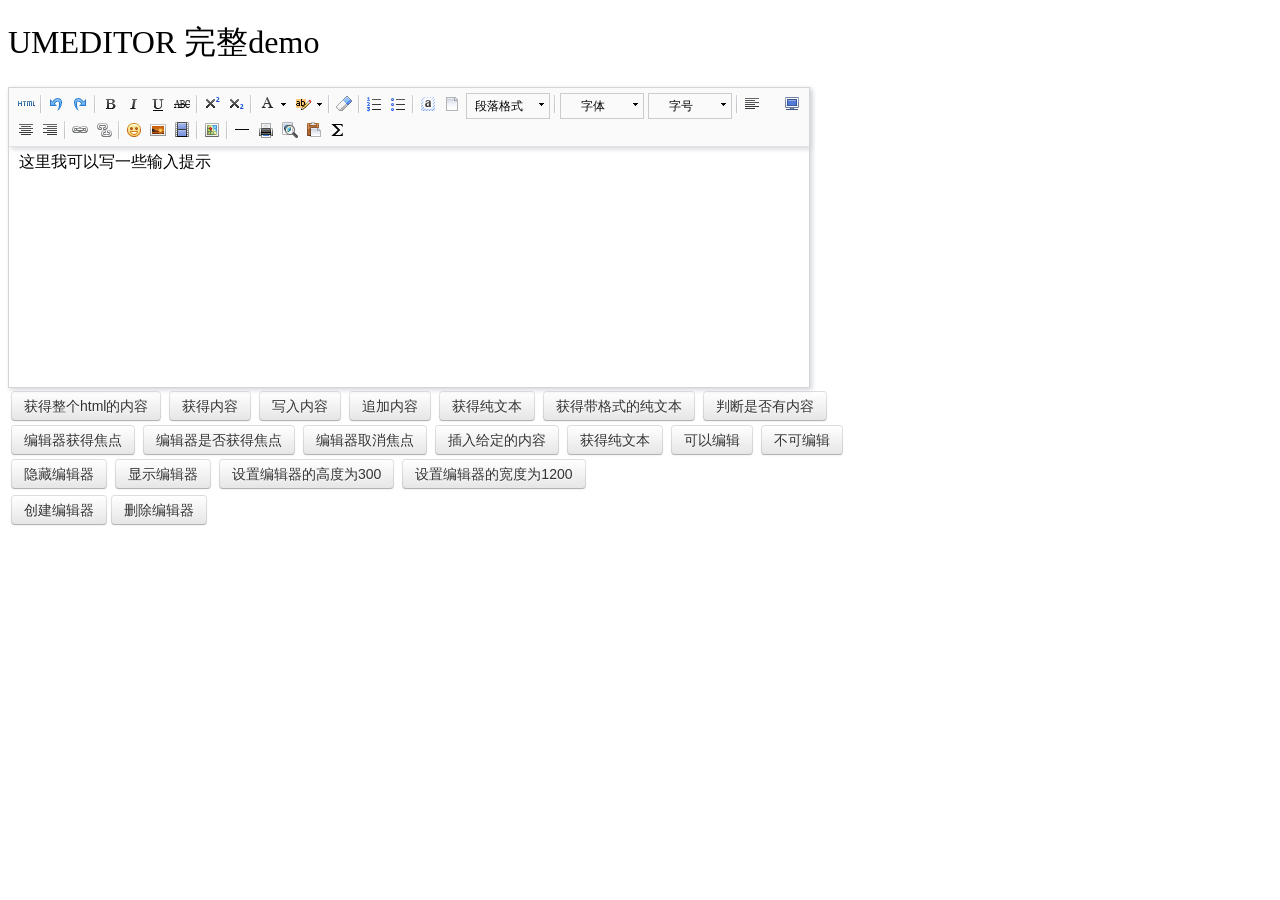
<file: Public/umeditor1_2_2-utf8-php/index.html>
<!DOCTYPE HTML>
<html>
<head>

    <meta http-equiv="Content-Type" content="text/html;charset=utf-8"/>
    <title>UMEDITOR 完整demo</title>
    <meta http-equiv="Content-Type" content="text/html; charset=utf-8"/>
    <link href="themes/default/css/umeditor.css" type="text/css" rel="stylesheet">
    <script type="text/javascript" src="third-party/jquery.min.js"></script>
    <script type="text/javascript" charset="utf-8" src="umeditor.config.js"></script>
    <script type="text/javascript" charset="utf-8" src="umeditor.min.js"></script>
    <script type="text/javascript" src="lang/zh-cn/zh-cn.js"></script>
    <style type="text/css">
        h1{
            font-family: "微软雅黑";
            font-weight: normal;
        }
        .btn {
            display: inline-block;
            *display: inline;
            padding: 4px 12px;
            margin-bottom: 0;
            *margin-left: .3em;
            font-size: 14px;
            line-height: 20px;
            color: #333333;
            text-align: center;
            text-shadow: 0 1px 1px rgba(255, 255, 255, 0.75);
            vertical-align: middle;
            cursor: pointer;
            background-color: #f5f5f5;
            *background-color: #e6e6e6;
            background-image: -moz-linear-gradient(top, #ffffff, #e6e6e6);
            background-image: -webkit-gradient(linear, 0 0, 0 100%, from(#ffffff), to(#e6e6e6));
            background-image: -webkit-linear-gradient(top, #ffffff, #e6e6e6);
            background-image: -o-linear-gradient(top, #ffffff, #e6e6e6);
            background-image: linear-gradient(to bottom, #ffffff, #e6e6e6);
            background-repeat: repeat-x;
            border: 1px solid #cccccc;
            *border: 0;
            border-color: #e6e6e6 #e6e6e6 #bfbfbf;
            border-color: rgba(0, 0, 0, 0.1) rgba(0, 0, 0, 0.1) rgba(0, 0, 0, 0.25);
            border-bottom-color: #b3b3b3;
            -webkit-border-radius: 4px;
            -moz-border-radius: 4px;
            border-radius: 4px;
            filter: progid:DXImageTransform.Microsoft.gradient(startColorstr='#ffffffff', endColorstr='#ffe6e6e6', GradientType=0);
            filter: progid:DXImageTransform.Microsoft.gradient(enabled=false);
            *zoom: 1;
            -webkit-box-shadow: inset 0 1px 0 rgba(255, 255, 255, 0.2), 0 1px 2px rgba(0, 0, 0, 0.05);
            -moz-box-shadow: inset 0 1px 0 rgba(255, 255, 255, 0.2), 0 1px 2px rgba(0, 0, 0, 0.05);
            box-shadow: inset 0 1px 0 rgba(255, 255, 255, 0.2), 0 1px 2px rgba(0, 0, 0, 0.05);
        }

        .btn:hover,
        .btn:focus,
        .btn:active,
        .btn.active,
        .btn.disabled,
        .btn[disabled] {
            color: #333333;
            background-color: #e6e6e6;
            *background-color: #d9d9d9;
        }

        .btn:active,
        .btn.active {
            background-color: #cccccc \9;
        }

        .btn:first-child {
            *margin-left: 0;
        }

        .btn:hover,
        .btn:focus {
            color: #333333;
            text-decoration: none;
            background-position: 0 -15px;
            -webkit-transition: background-position 0.1s linear;
            -moz-transition: background-position 0.1s linear;
            -o-transition: background-position 0.1s linear;
            transition: background-position 0.1s linear;
        }

        .btn:focus {
            outline: thin dotted #333;
            outline: 5px auto -webkit-focus-ring-color;
            outline-offset: -2px;
        }

        .btn.active,
        .btn:active {
            background-image: none;
            outline: 0;
            -webkit-box-shadow: inset 0 2px 4px rgba(0, 0, 0, 0.15), 0 1px 2px rgba(0, 0, 0, 0.05);
            -moz-box-shadow: inset 0 2px 4px rgba(0, 0, 0, 0.15), 0 1px 2px rgba(0, 0, 0, 0.05);
            box-shadow: inset 0 2px 4px rgba(0, 0, 0, 0.15), 0 1px 2px rgba(0, 0, 0, 0.05);
        }

        .btn.disabled,
        .btn[disabled] {
            cursor: default;
            background-image: none;
            opacity: 0.65;
            filter: alpha(opacity=65);
            -webkit-box-shadow: none;
            -moz-box-shadow: none;
            box-shadow: none;
        }
    </style>
</head>
<body>
<h1>UMEDITOR 完整demo</h1>

<!--style给定宽度可以影响编辑器的最终宽度-->
<script type="text/plain" id="myEditor" style="width:1000px;height:240px;">
    <p>这里我可以写一些输入提示</p>
</script>


<div class="clear"></div>
<div id="btns">
    <table>
        <tr>
            <td>
                <button class="btn" unselected="on" onclick="getAllHtml()">获得整个html的内容</button>&nbsp;
                <button class="btn" onclick="getContent()">获得内容</button>&nbsp;
                <button class="btn" onclick="setContent()">写入内容</button>&nbsp;
                <button class="btn" onclick="setContent(true)">追加内容</button>&nbsp;
                <button class="btn" onclick="getContentTxt()">获得纯文本</button>&nbsp;
                <button class="btn" onclick="getPlainTxt()">获得带格式的纯文本</button>&nbsp;
                <button class="btn" onclick="hasContent()">判断是否有内容</button>
            </td>
        </tr>
        <tr>
            <td>
                <button class="btn" onclick="setFocus()">编辑器获得焦点</button>&nbsp;
                <button class="btn" onmousedown="isFocus();return false;">编辑器是否获得焦点</button>&nbsp;
                <button class="btn" onclick="doBlur()">编辑器取消焦点</button>&nbsp;
                <button class="btn" onclick="insertHtml()">插入给定的内容</button>&nbsp;
                <button class="btn" onclick="getContentTxt()">获得纯文本</button>&nbsp;
                <button class="btn" id="enable" onclick="setEnabled()">可以编辑</button>&nbsp;
                <button class="btn" onclick="setDisabled()">不可编辑</button>
            </td>
        </tr>
        <tr>
            <td>
                <button class="btn" onclick="UM.getEditor('myEditor').setHide()">隐藏编辑器</button>&nbsp;
                <button class="btn" onclick="UM.getEditor('myEditor').setShow()">显示编辑器</button>&nbsp;
                <button class="btn" onclick="UM.getEditor('myEditor').setHeight(300)">设置编辑器的高度为300</button>&nbsp;
                <button class="btn" onclick="UM.getEditor('myEditor').setWidth(1200)">设置编辑器的宽度为1200</button>
            </td>
        </tr>

    </table>
</div>
<table>
    <tr>
        <td>
            <button class="btn" onclick="createEditor()"/>创建编辑器</button>
            <button class="btn" onclick="deleteEditor()"/>删除编辑器</button>
        </td>
    </tr>
</table>

<div>
    <h3 id="focush2"></h3>
</div>
<script type="text/javascript">
    //实例化编辑器
    var um = UM.getEditor('myEditor');
    um.addListener('blur',function(){
        $('#focush2').html('编辑器失去焦点了')
    });
    um.addListener('focus',function(){
        $('#focush2').html('')
    });
    //按钮的操作
    function insertHtml() {
        var value = prompt('插入html代码', '');
        um.execCommand('insertHtml', value)
    }
    function isFocus(){
        alert(um.isFocus())
    }
    function doBlur(){
        um.blur()
    }
    function createEditor() {
        enableBtn();
        um = UM.getEditor('myEditor');
    }
    function getAllHtml() {
        alert(UM.getEditor('myEditor').getAllHtml())
    }
    function getContent() {
        var arr = [];
        arr.push("使用editor.getContent()方法可以获得编辑器的内容");
        arr.push("内容为：");
        arr.push(UM.getEditor('myEditor').getContent());
        alert(arr.join("\n"));
    }
    function getPlainTxt() {
        var arr = [];
        arr.push("使用editor.getPlainTxt()方法可以获得编辑器的带格式的纯文本内容");
        arr.push("内容为：");
        arr.push(UM.getEditor('myEditor').getPlainTxt());
        alert(arr.join('\n'))
    }
    function setContent(isAppendTo) {
        var arr = [];
        arr.push("使用editor.setContent('欢迎使用umeditor')方法可以设置编辑器的内容");
        UM.getEditor('myEditor').setContent('欢迎使用umeditor', isAppendTo);
        alert(arr.join("\n"));
    }
    function setDisabled() {
        UM.getEditor('myEditor').setDisabled('fullscreen');
        disableBtn("enable");
    }

    function setEnabled() {
        UM.getEditor('myEditor').setEnabled();
        enableBtn();
    }

    function getText() {
        //当你点击按钮时编辑区域已经失去了焦点，如果直接用getText将不会得到内容，所以要在选回来，然后取得内容
        var range = UM.getEditor('myEditor').selection.getRange();
        range.select();
        var txt = UM.getEditor('myEditor').selection.getText();
        alert(txt)
    }

    function getContentTxt() {
        var arr = [];
        arr.push("使用editor.getContentTxt()方法可以获得编辑器的纯文本内容");
        arr.push("编辑器的纯文本内容为：");
        arr.push(UM.getEditor('myEditor').getContentTxt());
        alert(arr.join("\n"));
    }
    function hasContent() {
        var arr = [];
        arr.push("使用editor.hasContents()方法判断编辑器里是否有内容");
        arr.push("判断结果为：");
        arr.push(UM.getEditor('myEditor').hasContents());
        alert(arr.join("\n"));
    }
    function setFocus() {
        UM.getEditor('myEditor').focus();
    }
    function deleteEditor() {
        disableBtn();
        UM.getEditor('myEditor').destroy();
    }
    function disableBtn(str) {
        var div = document.getElementById('btns');
        var btns = domUtils.getElementsByTagName(div, "button");
        for (var i = 0, btn; btn = btns[i++];) {
            if (btn.id == str) {
                domUtils.removeAttributes(btn, ["disabled"]);
            } else {
                btn.setAttribute("disabled", "true");
            }
        }
    }
    function enableBtn() {
        var div = document.getElementById('btns');
        var btns = domUtils.getElementsByTagName(div, "button");
        for (var i = 0, btn; btn = btns[i++];) {
            domUtils.removeAttributes(btn, ["disabled"]);
        }
    }
</script>

</body>
</html>
</file>
<file: Public/umeditor1_2_2-utf8-php/themes/default/css/umeditor.css>
.edui-container{
    position: relative;
    border: 1px solid #d4d4d4;
    box-shadow: 2px 2px 5px #d3d6da;
    background-color: #fff;
}
.edui-container .edui-toolbar{
    position: relative;
    width:auto;
    border-bottom: 1px solid #e1e1e1;
    box-shadow: 2px 2px 5px #d3d6da;
    background-color: #fafafa;
    z-index: 99999;
}
.edui-toolbar .edui-btn-toolbar{
    position: relative;
    padding: 5px;
}
.edui-container .edui-editor-body{
    background-color: #fff;
}
.edui-editor-body .edui-body-container{
}

.edui-editor-body .edui-body-container p{margin:5px 0;}
.edui-editor-body .edui-body-container{
    border:0;
    outline:none;
    cursor:text;
    padding:0 10px 0;
    overflow:auto;
    display:block;
    word-wrap:break-word;
    font-size:16px;
    font-family:sans-serif;
}
.edui-editor-body.focus{border:1px solid #5c9dff}
.edui-editor-body table{margin:10px 0 10px;border-collapse:collapse;display:table;}
.edui-editor-body td{padding: 5px 10px;border: 1px solid #DDD;}
.edui-editor-body iframe.mathquill-embedded-latex{
    border: 0px;
    padding: 0px;
    display: inline;
    margin: 0px;
    background: none;
    vertical-align: middle;
    width: 0px;
    height: 0px;
}
/*普通按钮*/
.edui-btn-toolbar .edui-btn{
    position: relative;
    display: inline-block;
    vertical-align: top;
    *display: inline;
    *zoom:1;
    width:auto;
    margin: 0 1px;
    padding:1px;
    border:none;
    background: none;
}
.edui-btn-toolbar .edui-btn .edui-icon{
    width: 20px;
    height: 20px;
    margin: 0;
    padding:0;
    background-repeat: no-repeat;
    background-image: url(../images/icons.png);
    background-image: url(../images/icons.gif) \9;
}

/*状态反射*/
.edui-btn-toolbar .edui-btn.edui-hover,
.edui-btn-toolbar .edui-btn.edui-active{
    background-color: #d5e1f2;
    padding: 0;
    border: 1px solid #a3bde3;
    _z-index: 1;
}
.edui-btn-toolbar .edui-btn.edui-disabled{
    opacity: 0.3;
    filter: alpha(opacity = 30);
}
.edui-btn-toolbar .edui-btn .edui-icon-source {
    background-position:-260px -0px;
}
.edui-btn-toolbar .edui-btn .edui-icon-undo {
    background-position: -160px 0;
}
.edui-btn-toolbar .edui-btn .edui-icon-redo {
    background-position: -100px 0;
}
.edui-btn-toolbar  .edui-btn .edui-icon-bold{
    background-position: 0 0;
}
.edui-btn-toolbar  .edui-btn .edui-icon-italic {
    background-position: -60px 0;
}
.edui-btn-toolbar  .edui-btn .edui-icon-underline  {
    background-position: -140px 0
}
.edui-btn-toolbar .edui-btn .edui-icon-strikethrough {
    background-position: -120px 0;
}

.edui-btn-toolbar .edui-btn .edui-icon-superscript {
    background-position: -620px 0;
}
.edui-btn-toolbar .edui-btn .edui-icon-subscript {
    background-position:  -600px 0;
}
.edui-btn-toolbar .edui-btn .edui-icon-font, .edui-btn-toolbar .edui-btn .edui-icon-forecolor {
    background-position: -720px 0;
}

.edui-btn-toolbar .edui-btn .edui-icon-backcolor {
    background-position: -760px 0;
}

.edui-btn-toolbar .edui-btn .edui-icon-insertorderedlist {
    background-position: -80px 0;
}
.edui-btn-toolbar .edui-btn .edui-icon-insertunorderedlist {
    background-position:   -20px 0;
}
.edui-btn-toolbar .edui-btn .edui-icon-selectall {
    background-position: -400px -20px;
}
.edui-btn-toolbar .edui-btn .edui-icon-cleardoc {
    background-position: -520px 0;
}
.edui-btn-toolbar .edui-btn .edui-icon-paragraph {
    background-position: -140px 0;
}

.edui-btn-toolbar .edui-btn .edui-icon-fontfamily {
    background-position: -140px 0;
}

.edui-btn-toolbar .edui-btn .edui-icon-fontsize {
    background-position: -140px 0;
}

.edui-btn-toolbar .edui-btn .edui-icon-justifyleft {
    background-position: -460px 0;
}

.edui-btn-toolbar .edui-btn .edui-icon-justifycenter {
    background-position: -420px 0;
}

.edui-btn-toolbar .edui-btn .edui-icon-justifyright {
    background-position:-480px 0;
}

.edui-btn-toolbar .edui-btn .edui-icon-justifyjustify {
    background-position: -440px 0;
}

.edui-btn-toolbar .edui-btn .edui-icon-link {
    background-position: -500px 0;
}

.edui-btn-toolbar .edui-btn .edui-icon-unlink {
    background-position: -640px 0;
}

.edui-btn-toolbar .edui-btn .edui-icon-image {
    background-position: -380px 0;
}

.edui-btn-toolbar .edui-btn .edui-icon-emotion {
    background-position: -60px -20px;
}
.edui-btn-toolbar .edui-btn .edui-icon-video {
    background-position: -320px -20px;
}

.edui-btn-toolbar .edui-btn .edui-icon-map {
    background-position:  -40px -40px;
}

.edui-btn-toolbar .edui-btn .edui-icon-gmap {
    background-position:  -260px -40px;
}
.edui-btn-toolbar .edui-btn .edui-icon-horizontal {
    background-position: -360px 0;
}

.edui-btn-toolbar .edui-btn .edui-icon-print {
    background-position: -440px -20px;
}
.edui-btn-toolbar .edui-btn .edui-icon-preview {
    background-position: -420px -20px;
}

.edui-btn-toolbar .edui-btn-fullscreen{
    float:right;
}
.edui-btn-toolbar .edui-btn .edui-icon-fullscreen {
    background-position: -100px -20px;
}

.edui-btn-toolbar .edui-btn .edui-icon-removeformat {
    background-position: -580px 0;
}
.edui-btn-toolbar .edui-btn .edui-icon-drafts {
    background-position: -560px 0;
}
.edui-btn-toolbar .edui-btn .edui-icon-formula {
    background-position: -80px -20px;
}
.edui-btn-toolbar .edui-splitbutton{
    position: relative;
    display: inline-block ;
    vertical-align: top;
    *display: inline ;
    *zoom:1;
    margin:0 2px;
}
.edui-splitbutton .edui-btn{
    margin: 0;
}
.edui-splitbutton .edui-caret{
    position: relative;
    display: inline-block ;
    vertical-align: top;
    *display: inline ;
    *zoom:1;
    width: 8px;
    height: 20px;
    background: url(../images/icons.png) -741px 0;
    _background: url(../images/icons.gif) -741px 0;
}

.edui-btn-toolbar .edui-splitbutton,
.edui-btn-toolbar .edui-splitbutton{
    _border: none;
}

/*状态反射*/
.edui-btn-toolbar .edui-splitbutton.edui-hover .edui-btn{
    background-color: #d5e1f2;
}

.edui-btn-toolbar .edui-splitbutton.edui-disabled{
    opacity: 0.3;
    filter: alpha(opacity = 30);
}
.edui-btn-toolbar .edui-splitbutton.edui-disabled .edui-caret{
    opacity: 0.3 \0;
    filter: alpha(opacity = 30)\0;
}


.edui-btn-toolbar .edui-combobox{
    border: 1px solid #CCC;
    padding:0;
    margin:0 2px;
    line-height: 20px;
}
.edui-combobox .edui-button-label{
    position: relative;
    display: inline-block;
    vertical-align: top;
    *display: inline ;
    *zoom:1;
    width:60px;
    height:20px;
    line-height: 20px;
    padding: 2px;
    margin: 0;
    font-size: 12px;
    text-align: center;
    cursor: default;
}
.edui-combobox  .edui-button-spacing{
    position: relative;
    display: inline-block ;
    vertical-align: top;
    *display: inline ;
    *zoom:1;
    height:20px;
    margin: 0;
    padding:0 3px;
}
.edui-combobox .edui-caret{
    position: relative;
    display: inline-block ;
    vertical-align: top;
    *display: inline ;
    *zoom:1;
    height:20px;
    width: 12px;
    margin: 0;
    padding: 0;
    background: url(../images/icons.png) -741px 0;
    _background: url(../images/icons.gif) -741px 0;
}
.edui-btn-toolbar .edui-combobox.edui-disabled{
    opacity: 0.2;
    filter: alpha(opacity = 20);
}
.edui-btn-toolbar .edui-combobox.edui-disabled .edui-button-label,
.edui-btn-toolbar .edui-combobox.edui-disabled .edui-caret{
    opacity: 0.2 \0;
    filter: alpha(opacity = 20)\0;
}
.edui-combobox-menu{
    position: absolute;
    top: 100%;
    left: 0;
    display: none;
    list-style: none;
    text-decoration: none;
    margin: 0;
    padding:5px;
    background-color: #ffffff;
    border: 1px solid #ccc;
    font-size: 12px;
    box-shadow: 2px 2px 5px #d3d6da;
    min-width: 160px;
    _width: 160px;
}

.edui-combobox-menu .edui-combobox-item {
    display: block;
    border: 1px solid white;
}

.edui-combobox-menu .edui-combobox-item-label {
    height: 25px;
    line-height: 25px;
    display: inline-block;
    _display: inline;
    _zoom: 1;
    margin-left: 10px;
}

.edui-combobox-menu .edui-combobox-item:hover, .edui-combobox-menu .edui-combobox-stack-item:hover, .edui-combobox-menu .edui-combobox-item-hover {
    background-color: #d5e1f2;
    padding: 0;
    border: 1px solid #a3bde3;
}

.edui-combobox-menu .edui-combobox-item .edui-combobox-icon {
    display: inline-block;
    *zoom: 1;
    *display: inline;
    width: 24px;
    height: 25px;
    background: red;
    vertical-align: bottom;
    background: url(../images/ok.gif) no-repeat 1000px 1000px;
}

.edui-combobox-menu .edui-combobox-checked .edui-combobox-icon {
    background-position: 10px 7px;
}


.edui-combobox-menu .edui-combobox-item-separator {
    min-width: 160px;
    height: 1px;
    line-height: 1px;
    overflow: hidden;
    background: #d3d3d3;
    margin: 5px 0;
    *margin-top: -8px;
}

/* 字体样式校正 */

.edui-combobox-fontsize .edui-combobox-item-0.edui-combobox-checked .edui-combobox-icon {
    background-position: 10px 7px;
}

.edui-combobox-fontsize .edui-combobox-item-1.edui-combobox-checked .edui-combobox-icon {
    background-position: 10px 7px;
}

.edui-combobox-fontsize .edui-combobox-item-2.edui-combobox-checked .edui-combobox-icon {
    background-position: 10px 7px;
}

.edui-combobox-fontsize .edui-combobox-item-3.edui-combobox-checked .edui-combobox-icon {
    background-position: 10px 7px;
}

/* 24 */
.edui-combobox-fontsize .edui-combobox-item-4 .edui-combobox-item-label {
    height: 27px;
    line-height: 27px;
}

.edui-combobox-fontsize .edui-combobox-item-4.edui-combobox-checked .edui-combobox-icon {
    background-position: 10px 5px;
}

/* 32 */
.edui-combobox-fontsize .edui-combobox-item-5 .edui-combobox-item-label {
    height: 31px;
    line-height: 31px;
}

.edui-combobox-fontsize .edui-combobox-item-5.edui-combobox-checked .edui-combobox-icon {
    background-position: 10px 4px;
}


/* 48 */
.edui-combobox-fontsize .edui-combobox-item-6 .edui-combobox-item-label {
    height: 47px;
    line-height: 47px;
}

/*.edui-combobox-fontsize .edui-combobox-item-6 .edui-combobox-icon {*/
    /*height: 25px;*/
    /*margin-bottom: 11px;*/
/*}*/

/*.edui-combobox-fontsize .edui-combobox-item-6.edui-combobox-checked .edui-combobox-icon {*/
    /*background-position: 10px 7px;*/
/*}*/


/* 段落样式校正 */
/* h1 */
.edui-combobox-paragraph .edui-combobox-item-1 .edui-combobox-item-label {
    font-size: 32px;
    height: 36px;
    line-height: 36px;
}

.edui-combobox-paragraph .edui-combobox-item-1 .edui-combobox-icon {
    height: 25px;
    margin-bottom: 5px;
}

.edui-combobox-paragraph .edui-combobox-item-1.edui-combobox-checked .edui-combobox-icon {
    background-position: 10px 7px;
}

/* h2 */
.edui-combobox-paragraph .edui-combobox-item-2 .edui-combobox-item-label {
    font-size: 28px;
    height: 27px;
    line-height: 27px;
}

.edui-combobox-paragraph .edui-combobox-item-2 .edui-combobox-icon {
    margin-bottom: 5px;
}

.edui-combobox-paragraph .edui-combobox-item-2.edui-combobox-checked .edui-combobox-icon {
    background-position: 10px 10px;
}

/* h3 */
.edui-combobox-paragraph .edui-combobox-item-3 .edui-combobox-item-label {
    font-size: 24px;
    height: 25px;
    line-height: 25px;
}

.edui-combobox-paragraph .edui-combobox-item-3 .edui-combobox-icon {
    height: 25px;
    margin-bottom: 5px;
}

.edui-combobox-paragraph .edui-combobox-item-3.edui-combobox-checked .edui-combobox-icon {
    background-position: 10px 11px;
}

/* h4 */
.edui-combobox-paragraph .edui-combobox-item-4 .edui-combobox-item-label {
    font-size: 18px;
    height: 25px;
    line-height: 25px;
}

.edui-combobox-paragraph .edui-combobox-item-4.edui-combobox-checked .edui-combobox-icon {
    background-position: 10px 6px;
}

/* h5 */
.edui-combobox-paragraph .edui-combobox-item-5 .edui-combobox-item-label {
    font-size: 16px;
}

/* h6 */
.edui-combobox-paragraph .edui-combobox-item-6 .edui-combobox-item-label {
    font-size: 12px;
}
.edui-modal {
    position: fixed;
    _position: absolute;
    top: 10%;
    left: 50%;
    border: 1px solid #acacac;
    box-shadow: 2px 2px 5px #d3d6da;
    background-color: #ffffff;
    outline: 0;
}
.edui-modal-header {
    padding: 5px 10px;
    border-bottom: 1px solid #eee;
}
.edui-modal-header .edui-close {
    float: right;
    width:20px;
    height:20px;
    margin-top: 2px;
    padding: 1px;
    border: 0;
    background: url("../images/close.png") no-repeat center center;
    cursor: pointer;
}
.edui-modal-header .edui-close.edui-hover {
    background-color: #d5e1f2;
    padding:0;
    border: 1px solid #a3bde3;
}
.edui-modal-header .edui-title {
    margin: 0;
    line-height: 25px;
    font-size: 20px;
}
.edui-modal-body {
    position: relative;
    max-height: 400px;
    font-size: 12px;
    overflow-y: auto;
}
.edui-modal-footer {
    float: right;
    padding: 5px 15px 15px;
    overflow: hidden;
}
.edui-modal-footer .edui-btn {
    float: left;
    height: 24px;
    width: 96px;
    margin: 0 10px;
    background-color: #ffffff;
    padding: 0;
    border: 1px solid #ababab;
    font-size: 12px;
    line-height: 24px;
    text-align: center;
    cursor: pointer;
}
.edui-modal-footer .edui-btn.edui-hover{
    background-color: #d5e1f2;
    border: 1px solid #a3bde3;
}
.edui-modal-backdrop{
    opacity: 0.5;
    filter: alpha(opacity=50);
    position: fixed;
    top: 0;
    right: 0;
    bottom: 0;
    left: 0;
    background-color: #c6c6c6;
}

.edui-modal .edui-modal-tip {
    color: red;
    position: absolute;
    bottom: 10px;
    left: 10px;
    height: 30px;
    line-height: 30px;
    display: none;
}
/*图片上传*/
.edui-dialog-image-body {
    width: 700px;
    height: 400px;
}
/*插入视频*/
.edui-dialog-video-body{
    width: 600px;
    height: 350px;
}
/*谷歌地图*/
.edui-dialog-gmap-body{
    width:550px;
    height: 400px;
}

/*百度地图*/
.edui-dialog-map-body{
    width:580px;
    height: 400px;
}

/*链接*/
.edui-dialog-link-body{
    width:400px;
    height:200px;
}
.edui-popup{
    display: none;
    background: url('../images/pop-bg.png') repeat #fff;
    padding: 2px;
}
.edui-popup .edui-popup-body{
    border: 1px solid #bfbfbf;
    background-color: #fff;
}
.edui-popup .edui-popup-caret{
    width: 21px;
    height: 11px;
}
.edui-popup .edui-popup-caret.up{
    background:url('../images/caret.png') no-repeat 0 0;
}
.edui-popup .edui-popup-caret.down{
    background:url('../images/caret.png') no-repeat 0 0;
}


.edui-tab-nav {
    margin: 0;
    padding:0;
    border-bottom: 1px solid #ddd;
    list-style: none;
    height:30px;
}
.edui-tab-nav .edui-tab-item {
    float:left;
    margin-bottom: -1px;
    margin-top: 1px;
    margin-top: 0\9;
}
.edui-tab-nav .edui-tab-item .edui-tab-text{
    display: block;
    padding:8px 12px;
    border: 1px solid transparent;
    color: #0088cc;
    text-decoration: none;
    outline: 0;
    _border:1px solid #fff ;
    cursor: pointer;
}
.edui-tab-nav .edui-tab-item .edui-tab-text:FOCUS {
    outline: none;
}
.edui-tab-nav .edui-tab-item.edui-active  .edui-tab-text{
    border: 1px solid #ddd;
    border-bottom-color: transparent;
    background-color: #fff;
    padding:8px 12px;
    color: #555555;
    cursor: default;
}
.edui-tab-content .edui-tab-pane{
    padding: 1px;
    position: relative;
    display: none;
    background-color: #fff;
    clear: both;
}
.edui-tab-content .edui-tab-pane.edui-active{
    display: block;
}


.edui-btn-toolbar .edui-tooltip{
    position: absolute;
    padding: 5px 0;
    display: none;
    /*opacity: 0.8;*/
    /*filter: alpha(opacity=80);*/
    z-index: 99999;
}
.edui-tooltip .edui-tooltip-arrow{
    position: absolute;
    top: 0;
    _top: -2px;
    left: 50%;
    width: 0;
    height: 0;
    padding: 0;
    font-size:0;
    margin-left: -5px;
    border-color: transparent;
    border-style: dashed dashed solid dashed;
    border-bottom-color: #000000;
    border-width: 0 5px 5px;
    background: transparent;
}
.edui-tooltip .edui-tooltip-inner{
    padding: 6px;
    color: #ffffff;
    text-align: center;
    text-decoration: none;
    font-size: 10px;
    background-color: #000000;
    white-space: nowrap;
    line-height: 12px;
}
.edui-splitbutton-color-label {
    width: 16px;
    height: 3px;
    position: absolute;
    bottom: 2px;
    left: 50%;
    margin-left: -8px;
    overflow: hidden;
    line-height: 3px;
}
.edui-popup .edui-colorpicker {
    margin: 10px;
    font-size: 12px;
}
.edui-colorpicker .edui-colorpicker-topbar{
    height: 27px;
    width: 200px;
    overflow: hidden;
}
.edui-colorpicker .edui-colorpicker-topbar .edui-colorpicker-preview{
    height: 20px;
    border: 1px inset black;
    margin-left: 1px;
    width: 128px;
    float: left;
}
.edui-colorpicker .edui-colorpicker-topbar .edui-colorpicker-nocolor{
    float: right;
    margin-right: 1px;
    font-size: 12px;
    line-height: 14px;
    height: 14px;
    border: 1px solid #333;
    padding: 3px 5px;
    cursor: pointer;
}
.edui-colorpicker table{
    border-collapse: collapse;
    border-spacing: 2px;
}
.edui-colorpicker tr.edui-colorpicker-firstrow{
    height: 30px;
}
.edui-colorpicker table td{
    padding: 0 2px;
}
.edui-colorpicker table td .edui-colorpicker-colorcell{
    display: block;
    text-decoration: none;
    color: black;
    width: 14px;
    height: 14px;
    margin: 0;
    cursor: pointer;
}
.edui-toolbar .edui-separator{
    width: 2px;
    height: 20px;
    padding: 1px 2px;
    background: url(../images/icons.png) -179px 1px;
    background: url(../images/icons.gif) -179px 1px \9;
    display: inline-block ;
    vertical-align: top;
    *display: inline ;
    *zoom:1;
    border:none;

}
</file>
